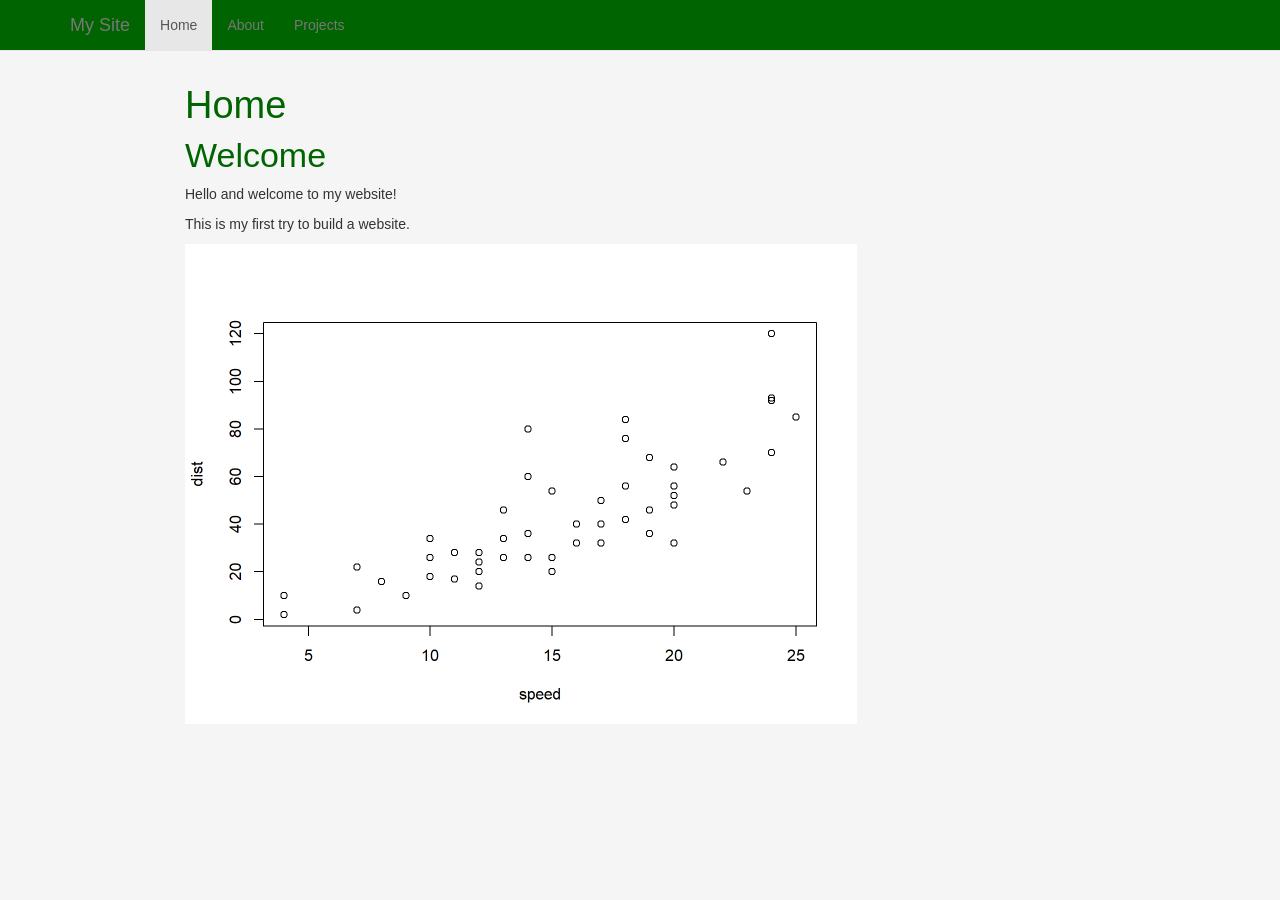
<file: docs/index.html>
<!DOCTYPE html>

<html>

<head>

<meta charset="utf-8" />
<meta name="generator" content="pandoc" />
<meta http-equiv="X-UA-Compatible" content="IE=EDGE" />




<title>Home</title>

<script src="site_libs/header-attrs-2.31/header-attrs.js"></script>
<script src="site_libs/jquery-3.6.0/jquery-3.6.0.min.js"></script>
<meta name="viewport" content="width=device-width, initial-scale=1" />
<link href="site_libs/bootstrap-3.3.5/css/bootstrap.min.css" rel="stylesheet" />
<script src="site_libs/bootstrap-3.3.5/js/bootstrap.min.js"></script>
<script src="site_libs/bootstrap-3.3.5/shim/html5shiv.min.js"></script>
<script src="site_libs/bootstrap-3.3.5/shim/respond.min.js"></script>
<style>h1 {font-size: 34px;}
       h1.title {font-size: 38px;}
       h2 {font-size: 30px;}
       h3 {font-size: 24px;}
       h4 {font-size: 18px;}
       h5 {font-size: 16px;}
       h6 {font-size: 12px;}
       code {color: inherit; background-color: rgba(0, 0, 0, 0.04);}
       pre:not([class]) { background-color: white }</style>
<script src="site_libs/navigation-1.1/tabsets.js"></script>
<link href="site_libs/highlightjs-9.12.0/default.css" rel="stylesheet" />
<script src="site_libs/highlightjs-9.12.0/highlight.js"></script>

<style type="text/css">
  code{white-space: pre-wrap;}
  span.smallcaps{font-variant: small-caps;}
  span.underline{text-decoration: underline;}
  div.column{display: inline-block; vertical-align: top; width: 50%;}
  div.hanging-indent{margin-left: 1.5em; text-indent: -1.5em;}
  ul.task-list{list-style: none;}
    </style>

<style type="text/css">code{white-space: pre;}</style>
<script type="text/javascript">
if (window.hljs) {
  hljs.configure({languages: []});
  hljs.initHighlightingOnLoad();
  if (document.readyState && document.readyState === "complete") {
    window.setTimeout(function() { hljs.initHighlighting(); }, 0);
  }
}
</script>






<link rel="stylesheet" href="style.css" type="text/css" />



<style type = "text/css">
.main-container {
  max-width: 940px;
  margin-left: auto;
  margin-right: auto;
}
img {
  max-width:100%;
}
.tabbed-pane {
  padding-top: 12px;
}
.html-widget {
  margin-bottom: 20px;
}
button.code-folding-btn:focus {
  outline: none;
}
summary {
  display: list-item;
}
details > summary > p:only-child {
  display: inline;
}
pre code {
  padding: 0;
}
</style>


<style type="text/css">
.dropdown-submenu {
  position: relative;
}
.dropdown-submenu>.dropdown-menu {
  top: 0;
  left: 100%;
  margin-top: -6px;
  margin-left: -1px;
  border-radius: 0 6px 6px 6px;
}
.dropdown-submenu:hover>.dropdown-menu {
  display: block;
}
.dropdown-submenu>a:after {
  display: block;
  content: " ";
  float: right;
  width: 0;
  height: 0;
  border-color: transparent;
  border-style: solid;
  border-width: 5px 0 5px 5px;
  border-left-color: #cccccc;
  margin-top: 5px;
  margin-right: -10px;
}
.dropdown-submenu:hover>a:after {
  border-left-color: #adb5bd;
}
.dropdown-submenu.pull-left {
  float: none;
}
.dropdown-submenu.pull-left>.dropdown-menu {
  left: -100%;
  margin-left: 10px;
  border-radius: 6px 0 6px 6px;
}
</style>

<script type="text/javascript">
// manage active state of menu based on current page
$(document).ready(function () {
  // active menu anchor
  href = window.location.pathname
  href = href.substr(href.lastIndexOf('/') + 1)
  if (href === "")
    href = "index.html";
  var menuAnchor = $('a[href="' + href + '"]');

  // mark the anchor link active (and if it's in a dropdown, also mark that active)
  var dropdown = menuAnchor.closest('li.dropdown');
  if (window.bootstrap) { // Bootstrap 4+
    menuAnchor.addClass('active');
    dropdown.find('> .dropdown-toggle').addClass('active');
  } else { // Bootstrap 3
    menuAnchor.parent().addClass('active');
    dropdown.addClass('active');
  }

  // Navbar adjustments
  var navHeight = $(".navbar").first().height() + 15;
  var style = document.createElement('style');
  var pt = "padding-top: " + navHeight + "px; ";
  var mt = "margin-top: -" + navHeight + "px; ";
  var css = "";
  // offset scroll position for anchor links (for fixed navbar)
  for (var i = 1; i <= 6; i++) {
    css += ".section h" + i + "{ " + pt + mt + "}\n";
  }
  style.innerHTML = "body {" + pt + "padding-bottom: 40px; }\n" + css;
  document.head.appendChild(style);
});
</script>

<!-- tabsets -->

<style type="text/css">
.tabset-dropdown > .nav-tabs {
  display: inline-table;
  max-height: 500px;
  min-height: 44px;
  overflow-y: auto;
  border: 1px solid #ddd;
  border-radius: 4px;
}

.tabset-dropdown > .nav-tabs > li.active:before, .tabset-dropdown > .nav-tabs.nav-tabs-open:before {
  content: "\e259";
  font-family: 'Glyphicons Halflings';
  display: inline-block;
  padding: 10px;
  border-right: 1px solid #ddd;
}

.tabset-dropdown > .nav-tabs.nav-tabs-open > li.active:before {
  content: "\e258";
  font-family: 'Glyphicons Halflings';
  border: none;
}

.tabset-dropdown > .nav-tabs > li.active {
  display: block;
}

.tabset-dropdown > .nav-tabs > li > a,
.tabset-dropdown > .nav-tabs > li > a:focus,
.tabset-dropdown > .nav-tabs > li > a:hover {
  border: none;
  display: inline-block;
  border-radius: 4px;
  background-color: transparent;
}

.tabset-dropdown > .nav-tabs.nav-tabs-open > li {
  display: block;
  float: none;
}

.tabset-dropdown > .nav-tabs > li {
  display: none;
}
</style>

<!-- code folding -->




</head>

<body>


<div class="container-fluid main-container">




<div class="navbar navbar-default  navbar-fixed-top" role="navigation">
  <div class="container">
    <div class="navbar-header">
      <button type="button" class="navbar-toggle collapsed" data-toggle="collapse" data-bs-toggle="collapse" data-target="#navbar" data-bs-target="#navbar">
        <span class="icon-bar"></span>
        <span class="icon-bar"></span>
        <span class="icon-bar"></span>
      </button>
      <a class="navbar-brand" href="index.html">My Site</a>
    </div>
    <div id="navbar" class="navbar-collapse collapse">
      <ul class="nav navbar-nav">
        <li>
  <a href="index.html">Home</a>
</li>
<li>
  <a href="about.html">About</a>
</li>
<li>
  <a href="projects.html">Projects</a>
</li>
      </ul>
      <ul class="nav navbar-nav navbar-right">
        
      </ul>
    </div><!--/.nav-collapse -->
  </div><!--/.container -->
</div><!--/.navbar -->

<div id="header">



<h1 class="title toc-ignore">Home</h1>

</div>


<div id="welcome" class="section level1">
<h1>Welcome</h1>
<p>Hello and welcome to my website!</p>
<p>This is my first try to build a website.</p>
<p><img src="index_files/figure-html/unnamed-chunk-1-1.png" alt="" width="672" /></p>
</div>




</div>

<script>

// add bootstrap table styles to pandoc tables
function bootstrapStylePandocTables() {
  $('tr.odd').parent('tbody').parent('table').addClass('table table-condensed');
}
$(document).ready(function () {
  bootstrapStylePandocTables();
});


</script>

<!-- tabsets -->

<script>
$(document).ready(function () {
  window.buildTabsets("TOC");
});

$(document).ready(function () {
  $('.tabset-dropdown > .nav-tabs > li').click(function () {
    $(this).parent().toggleClass('nav-tabs-open');
  });
});
</script>

<!-- code folding -->


<!-- dynamically load mathjax for compatibility with self-contained -->
<script>
  (function () {
    var script = document.createElement("script");
    script.type = "text/javascript";
    script.src  = "https://mathjax.rstudio.com/latest/MathJax.js?config=TeX-AMS-MML_HTMLorMML";
    document.getElementsByTagName("head")[0].appendChild(script);
  })();
</script>

</body>
</html>
</file>
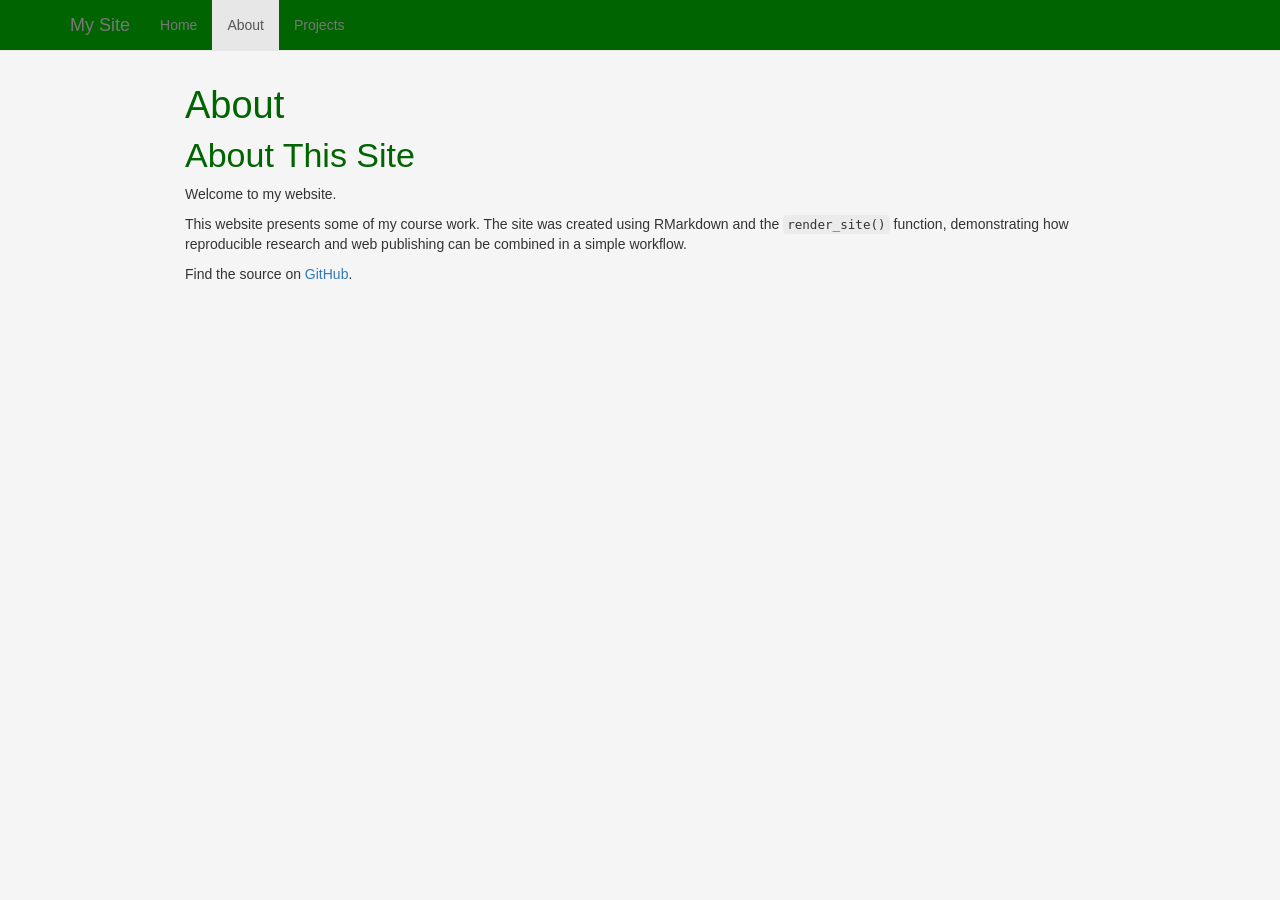
<file: docs/about.html>
<!DOCTYPE html>

<html>

<head>

<meta charset="utf-8" />
<meta name="generator" content="pandoc" />
<meta http-equiv="X-UA-Compatible" content="IE=EDGE" />




<title>About</title>

<script src="site_libs/header-attrs-2.31/header-attrs.js"></script>
<script src="site_libs/jquery-3.6.0/jquery-3.6.0.min.js"></script>
<meta name="viewport" content="width=device-width, initial-scale=1" />
<link href="site_libs/bootstrap-3.3.5/css/bootstrap.min.css" rel="stylesheet" />
<script src="site_libs/bootstrap-3.3.5/js/bootstrap.min.js"></script>
<script src="site_libs/bootstrap-3.3.5/shim/html5shiv.min.js"></script>
<script src="site_libs/bootstrap-3.3.5/shim/respond.min.js"></script>
<style>h1 {font-size: 34px;}
       h1.title {font-size: 38px;}
       h2 {font-size: 30px;}
       h3 {font-size: 24px;}
       h4 {font-size: 18px;}
       h5 {font-size: 16px;}
       h6 {font-size: 12px;}
       code {color: inherit; background-color: rgba(0, 0, 0, 0.04);}
       pre:not([class]) { background-color: white }</style>
<script src="site_libs/navigation-1.1/tabsets.js"></script>
<link href="site_libs/highlightjs-9.12.0/default.css" rel="stylesheet" />
<script src="site_libs/highlightjs-9.12.0/highlight.js"></script>

<style type="text/css">
  code{white-space: pre-wrap;}
  span.smallcaps{font-variant: small-caps;}
  span.underline{text-decoration: underline;}
  div.column{display: inline-block; vertical-align: top; width: 50%;}
  div.hanging-indent{margin-left: 1.5em; text-indent: -1.5em;}
  ul.task-list{list-style: none;}
    </style>

<style type="text/css">code{white-space: pre;}</style>
<script type="text/javascript">
if (window.hljs) {
  hljs.configure({languages: []});
  hljs.initHighlightingOnLoad();
  if (document.readyState && document.readyState === "complete") {
    window.setTimeout(function() { hljs.initHighlighting(); }, 0);
  }
}
</script>






<link rel="stylesheet" href="style.css" type="text/css" />



<style type = "text/css">
.main-container {
  max-width: 940px;
  margin-left: auto;
  margin-right: auto;
}
img {
  max-width:100%;
}
.tabbed-pane {
  padding-top: 12px;
}
.html-widget {
  margin-bottom: 20px;
}
button.code-folding-btn:focus {
  outline: none;
}
summary {
  display: list-item;
}
details > summary > p:only-child {
  display: inline;
}
pre code {
  padding: 0;
}
</style>


<style type="text/css">
.dropdown-submenu {
  position: relative;
}
.dropdown-submenu>.dropdown-menu {
  top: 0;
  left: 100%;
  margin-top: -6px;
  margin-left: -1px;
  border-radius: 0 6px 6px 6px;
}
.dropdown-submenu:hover>.dropdown-menu {
  display: block;
}
.dropdown-submenu>a:after {
  display: block;
  content: " ";
  float: right;
  width: 0;
  height: 0;
  border-color: transparent;
  border-style: solid;
  border-width: 5px 0 5px 5px;
  border-left-color: #cccccc;
  margin-top: 5px;
  margin-right: -10px;
}
.dropdown-submenu:hover>a:after {
  border-left-color: #adb5bd;
}
.dropdown-submenu.pull-left {
  float: none;
}
.dropdown-submenu.pull-left>.dropdown-menu {
  left: -100%;
  margin-left: 10px;
  border-radius: 6px 0 6px 6px;
}
</style>

<script type="text/javascript">
// manage active state of menu based on current page
$(document).ready(function () {
  // active menu anchor
  href = window.location.pathname
  href = href.substr(href.lastIndexOf('/') + 1)
  if (href === "")
    href = "index.html";
  var menuAnchor = $('a[href="' + href + '"]');

  // mark the anchor link active (and if it's in a dropdown, also mark that active)
  var dropdown = menuAnchor.closest('li.dropdown');
  if (window.bootstrap) { // Bootstrap 4+
    menuAnchor.addClass('active');
    dropdown.find('> .dropdown-toggle').addClass('active');
  } else { // Bootstrap 3
    menuAnchor.parent().addClass('active');
    dropdown.addClass('active');
  }

  // Navbar adjustments
  var navHeight = $(".navbar").first().height() + 15;
  var style = document.createElement('style');
  var pt = "padding-top: " + navHeight + "px; ";
  var mt = "margin-top: -" + navHeight + "px; ";
  var css = "";
  // offset scroll position for anchor links (for fixed navbar)
  for (var i = 1; i <= 6; i++) {
    css += ".section h" + i + "{ " + pt + mt + "}\n";
  }
  style.innerHTML = "body {" + pt + "padding-bottom: 40px; }\n" + css;
  document.head.appendChild(style);
});
</script>

<!-- tabsets -->

<style type="text/css">
.tabset-dropdown > .nav-tabs {
  display: inline-table;
  max-height: 500px;
  min-height: 44px;
  overflow-y: auto;
  border: 1px solid #ddd;
  border-radius: 4px;
}

.tabset-dropdown > .nav-tabs > li.active:before, .tabset-dropdown > .nav-tabs.nav-tabs-open:before {
  content: "\e259";
  font-family: 'Glyphicons Halflings';
  display: inline-block;
  padding: 10px;
  border-right: 1px solid #ddd;
}

.tabset-dropdown > .nav-tabs.nav-tabs-open > li.active:before {
  content: "\e258";
  font-family: 'Glyphicons Halflings';
  border: none;
}

.tabset-dropdown > .nav-tabs > li.active {
  display: block;
}

.tabset-dropdown > .nav-tabs > li > a,
.tabset-dropdown > .nav-tabs > li > a:focus,
.tabset-dropdown > .nav-tabs > li > a:hover {
  border: none;
  display: inline-block;
  border-radius: 4px;
  background-color: transparent;
}

.tabset-dropdown > .nav-tabs.nav-tabs-open > li {
  display: block;
  float: none;
}

.tabset-dropdown > .nav-tabs > li {
  display: none;
}
</style>

<!-- code folding -->




</head>

<body>


<div class="container-fluid main-container">




<div class="navbar navbar-default  navbar-fixed-top" role="navigation">
  <div class="container">
    <div class="navbar-header">
      <button type="button" class="navbar-toggle collapsed" data-toggle="collapse" data-bs-toggle="collapse" data-target="#navbar" data-bs-target="#navbar">
        <span class="icon-bar"></span>
        <span class="icon-bar"></span>
        <span class="icon-bar"></span>
      </button>
      <a class="navbar-brand" href="index.html">My Site</a>
    </div>
    <div id="navbar" class="navbar-collapse collapse">
      <ul class="nav navbar-nav">
        <li>
  <a href="index.html">Home</a>
</li>
<li>
  <a href="about.html">About</a>
</li>
<li>
  <a href="projects.html">Projects</a>
</li>
      </ul>
      <ul class="nav navbar-nav navbar-right">
        
      </ul>
    </div><!--/.nav-collapse -->
  </div><!--/.container -->
</div><!--/.navbar -->

<div id="header">



<h1 class="title toc-ignore">About</h1>

</div>


<div id="about-this-site" class="section level1">
<h1>About This Site</h1>
<p>Welcome to my website.</p>
<p>This website presents some of my course work. The site was created
using RMarkdown and the <code>render_site()</code> function,
demonstrating how reproducible research and web publishing can be
combined in a simple workflow.</p>
<p>Find the source on <a
href="https://uta-ke.github.io/rmarkdown-website/">GitHub</a>.</p>
</div>




</div>

<script>

// add bootstrap table styles to pandoc tables
function bootstrapStylePandocTables() {
  $('tr.odd').parent('tbody').parent('table').addClass('table table-condensed');
}
$(document).ready(function () {
  bootstrapStylePandocTables();
});


</script>

<!-- tabsets -->

<script>
$(document).ready(function () {
  window.buildTabsets("TOC");
});

$(document).ready(function () {
  $('.tabset-dropdown > .nav-tabs > li').click(function () {
    $(this).parent().toggleClass('nav-tabs-open');
  });
});
</script>

<!-- code folding -->


<!-- dynamically load mathjax for compatibility with self-contained -->
<script>
  (function () {
    var script = document.createElement("script");
    script.type = "text/javascript";
    script.src  = "https://mathjax.rstudio.com/latest/MathJax.js?config=TeX-AMS-MML_HTMLorMML";
    document.getElementsByTagName("head")[0].appendChild(script);
  })();
</script>

</body>
</html>
</file>
<file: docs/site_libs/highlightjs-9.12.0/default.css>
.hljs-literal {
  color: #990073;
}

.hljs-number {
  color: #099;
}

.hljs-comment {
  color: #998;
  font-style: italic;
}

.hljs-keyword {
  color: #900;
  font-weight: bold;
}

.hljs-string {
  color: #d14;
}
</file>
<file: docs/style.css>
body {
  font-family: 'Arial', sans-serif;
  background: #f5f5f5;
}

.navbar {
  background: darkgreen;
}

h1 {
  color: darkgreen;
}
s
.navbar a {
  color: #fff !important;
}
</file>
